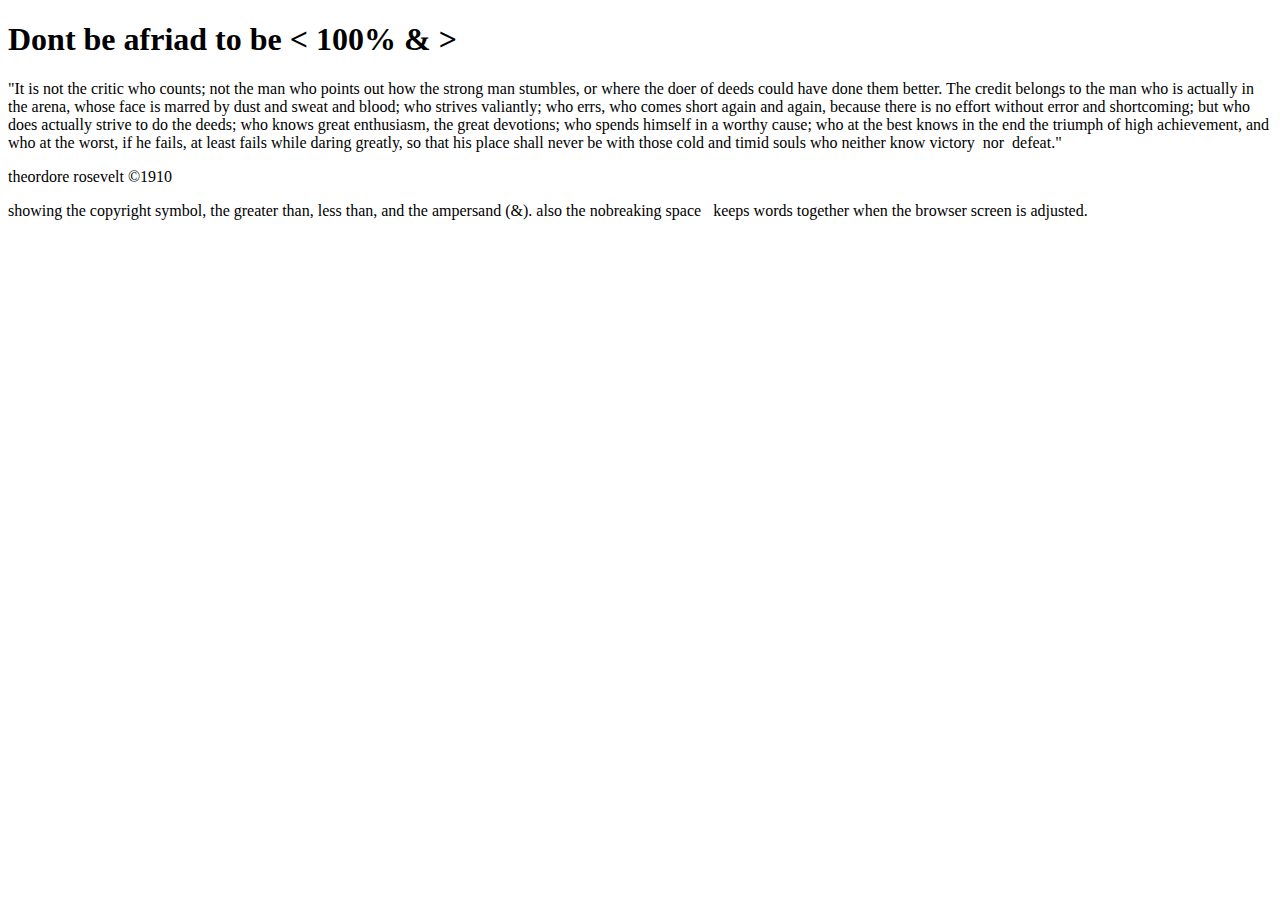
<file: coursera/html_entities.html>
<!DOCTYPE html>
<html>
    <head>
        <meta charset='utf-8'>
        <title> html signs to be aware of</title>
    </head>
    <body>
        <h1>Dont be afriad to be &lt; 100% &amp; &gt;</h1>
        <p>
            "It is not the critic who counts; not the man 
            who points out how the strong man stumbles, or 
            where the doer of deeds could have done them better. 
            The credit belongs to the man who is actually in 
            the arena, whose face is marred by dust and sweat 
            and blood; who strives valiantly; who errs, who comes 
            short again and again, because there is no effort 
            without error and shortcoming; but who does actually 
            strive to do the deeds; who knows great enthusiasm, 
            the great devotions; who spends himself in a worthy 
            cause; who at the best knows in the end the triumph 
            of high achievement, and who at the worst, if he fails,
            at least fails while daring greatly, so that his place
            shall never be with those cold and timid souls who 
            neither know victory&nbsp; nor&nbsp; defeat."
        </p>
        <p>theordore rosevelt &copy;1910</p>
    </body>
</html>
showing the copyright symbol, the greater than, less than, and the ampersand (&).
also the nobreaking space &nbsp; keeps words together when the browser screen is adjusted.
</file>
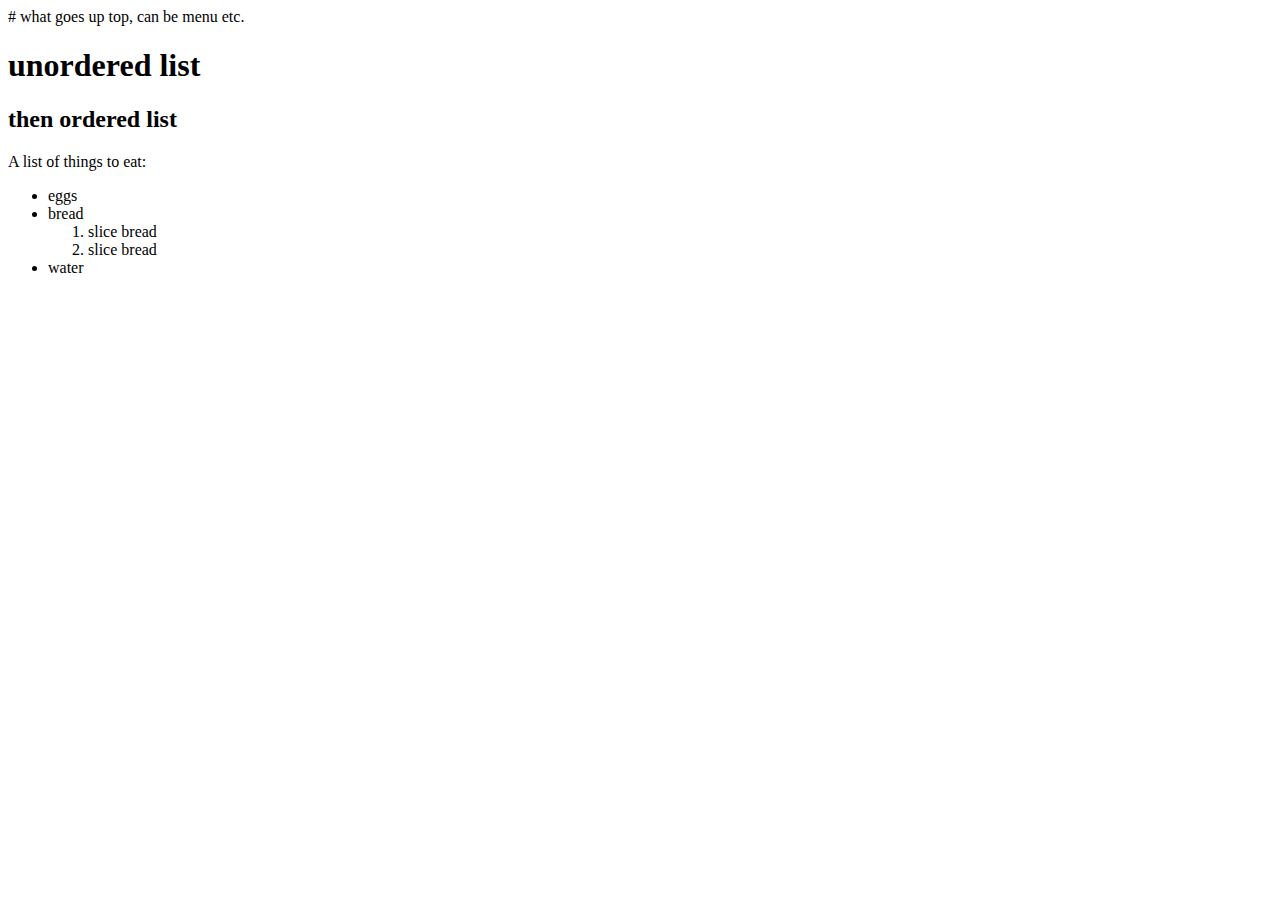
<file: coursera/list_example.html>
<!DOCTYPE html >
<html>
    <head>
# what goes up top, can be menu etc.
        <meta charset='utf-8'>
        <title>list examples</title>
    </head>
    <body>
        <h1>unordered list</h1>
        <h2>then ordered list</h2>
        <div>

            A list of things to eat:
            <ul>
                <li>eggs</li>
                <li>bread</li>
                    <ol>
                        <li>slice bread</li>
                        <li>slice bread</li>
                    </ol>
                <li>water</li>
            </ul>
        </div>
    </body>
</html>
</file>
